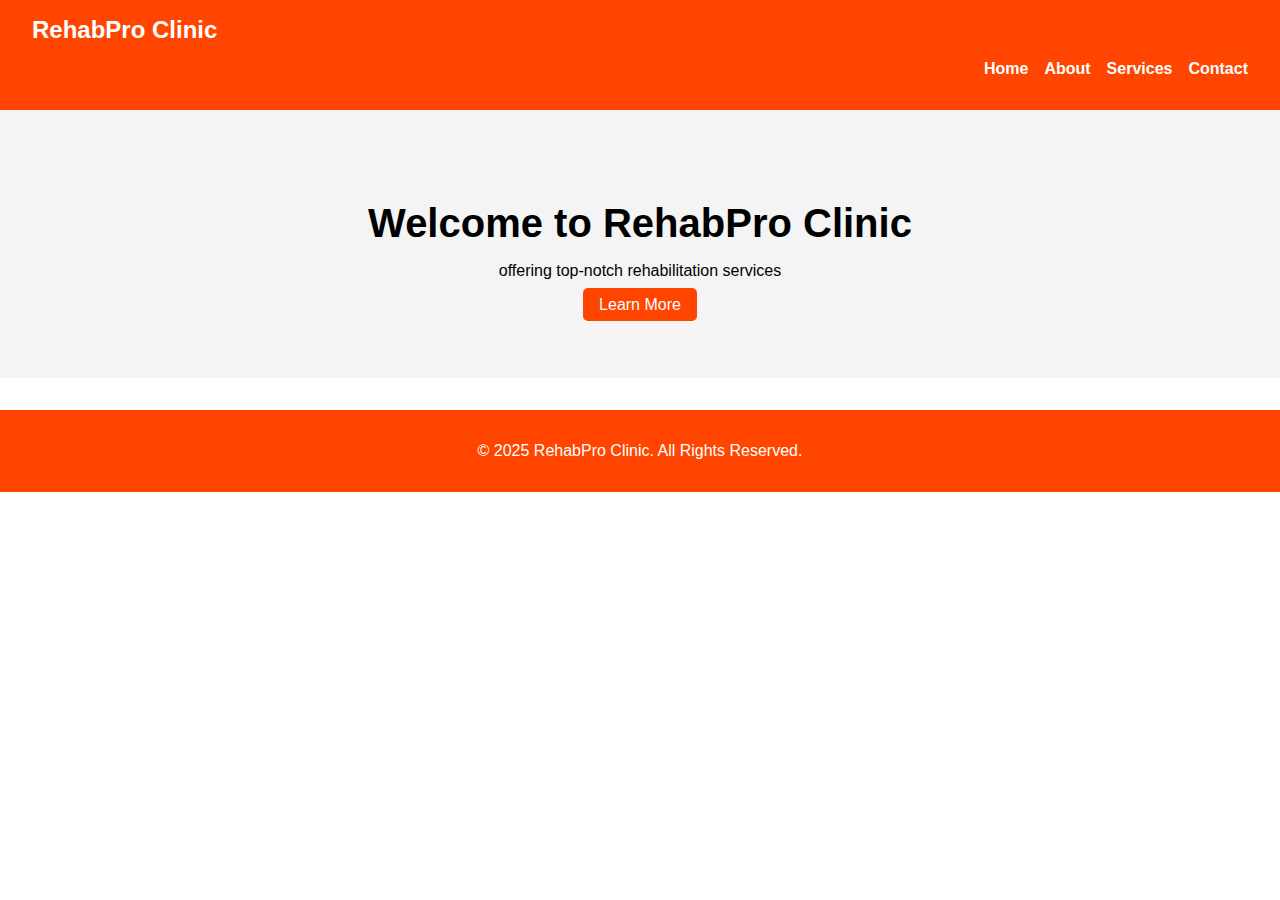
<file: index.html>
<!DOCTYPE html>
    <html lang="en">
    <head>
        <meta charset="UTF-8">
        <meta name="viewport" content="width=device-width, initial-scale=1.0">
        <title>RehabPro Clinic - Home</title>
        <link rel="stylesheet" href="style.css">
    </head>
    <body>
        <header>
            <nav>
                <a href="index.html" class="logo">RehabPro Clinic</a>
                <ul class="nav-links">
                    <li><a href="index.html">Home</a></li>
                    <li><a href="about.html">About</a></li>
                    <li><a href="services.html">Services</a></li>
                    <li><a href="contact.html">Contact</a></li>
                </ul>
            </nav>
        </header>
        <main>
            <section class="hero">
                <h1>Welcome to RehabPro Clinic</h1>
                <p>offering top-notch rehabilitation services</p>
                <a href="about.html" class="btn">Learn More</a>
            </section>
        </main>
        <footer>
            <p>&copy; 2025 RehabPro Clinic. All Rights Reserved.</p>
        </footer>
    </body>
    </html>
</file>
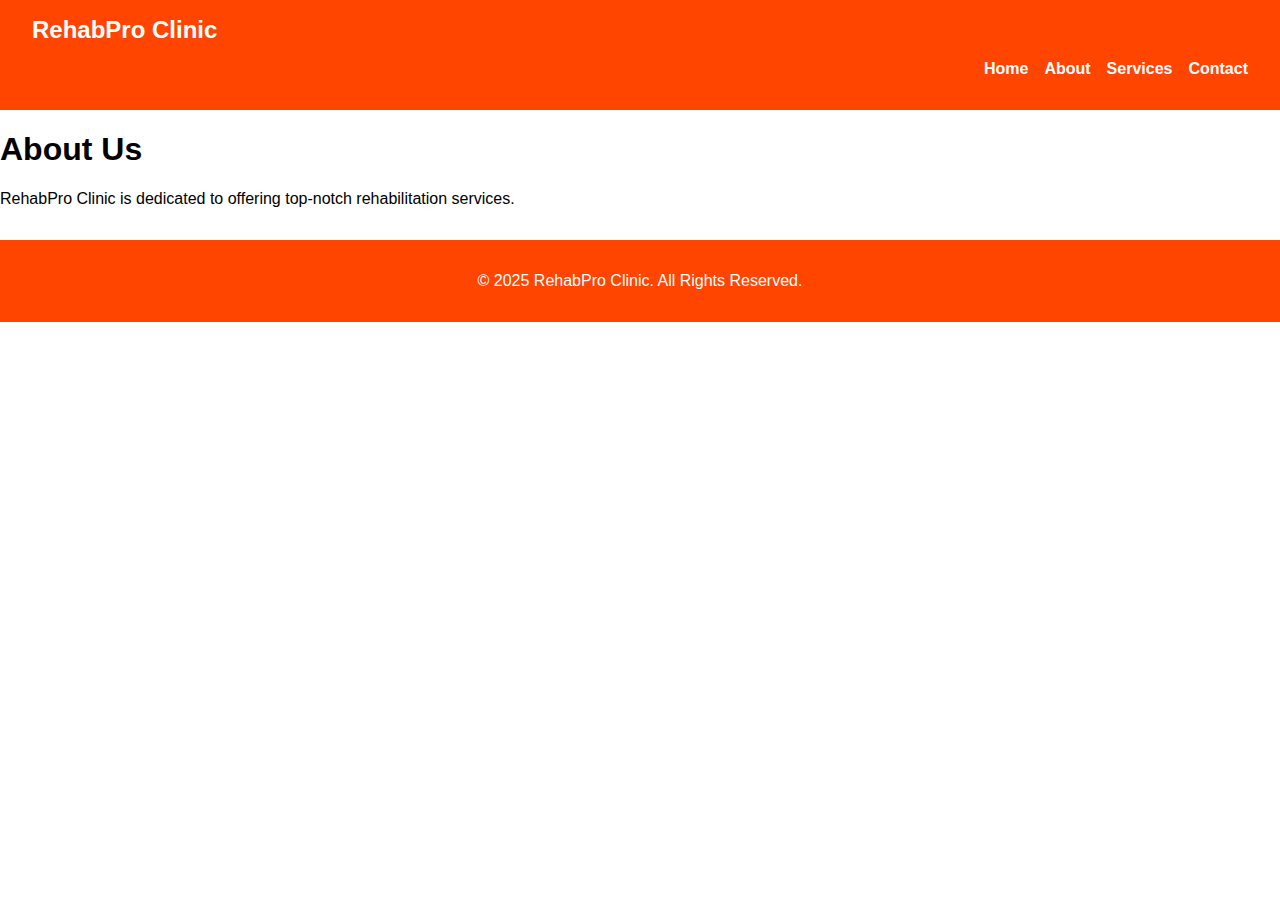
<file: about.html>
<!DOCTYPE html>
    <html lang="en">
    <head>
        <meta charset="UTF-8">
        <meta name="viewport" content="width=device-width, initial-scale=1.0">
        <title>About Us - RehabPro Clinic</title>
        <link rel="stylesheet" href="style.css">
    </head>
    <body>
        <header>
            <nav>
                <a href="index.html" class="logo">RehabPro Clinic</a>
                <ul class="nav-links">
                    <li><a href="index.html">Home</a></li>
                    <li><a href="about.html">About</a></li>
                    <li><a href="services.html">Services</a></li>
                    <li><a href="contact.html">Contact</a></li>
                </ul>
            </nav>
        </header>
        <main>
            <section class="about">
                <h1>About Us</h1>
                <p>RehabPro Clinic is dedicated to offering top-notch rehabilitation services.</p>
            </section>
        </main>
        <footer>
            <p>&copy; 2025 RehabPro Clinic. All Rights Reserved.</p>
        </footer>
    </body>
    </html>
</file>
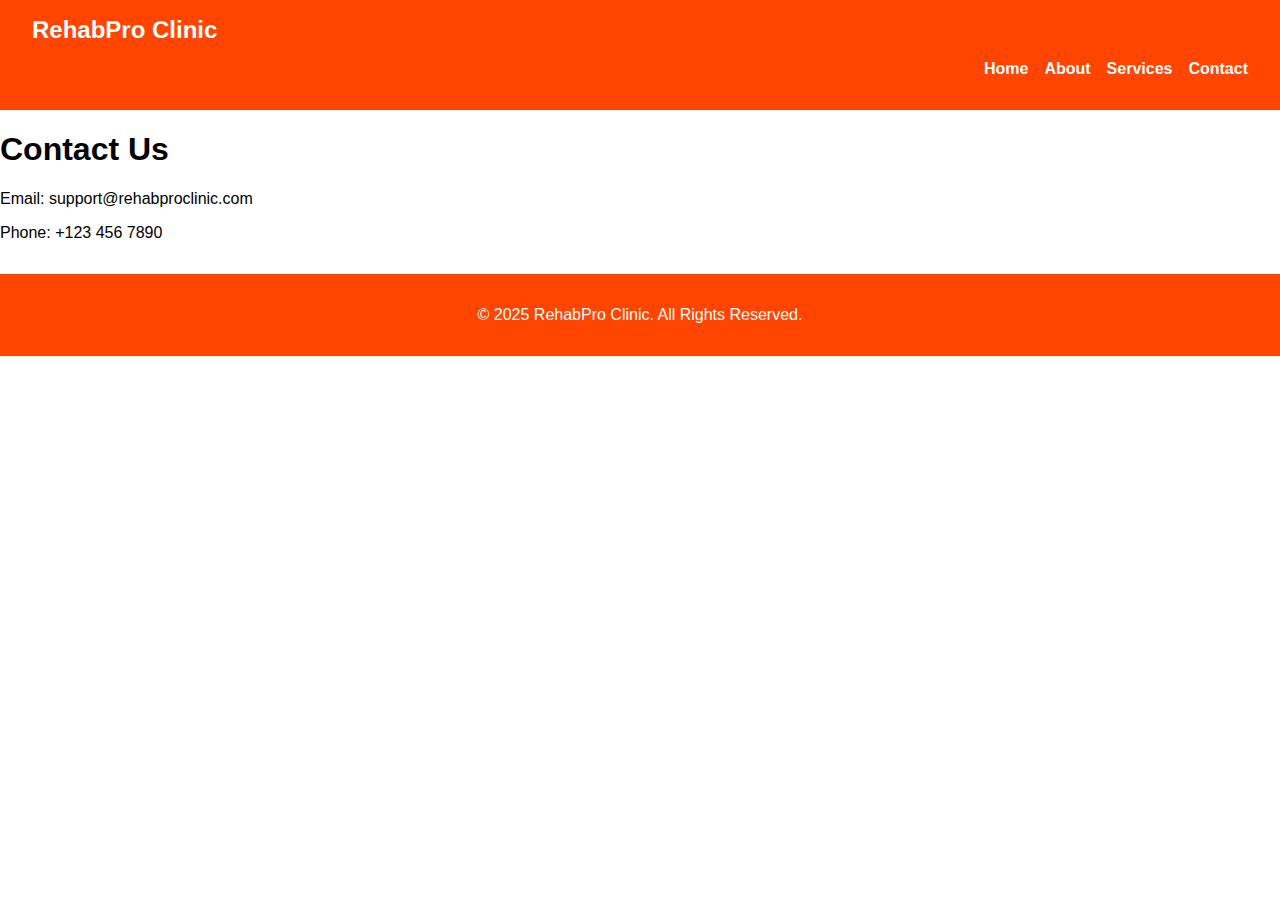
<file: contact.html>
<!DOCTYPE html>
    <html lang="en">
    <head>
        <meta charset="UTF-8">
        <meta name="viewport" content="width=device-width, initial-scale=1.0">
        <title>Contact Us - RehabPro Clinic</title>
        <link rel="stylesheet" href="style.css">
    </head>
    <body>
        <header>
            <nav>
                <a href="index.html" class="logo">RehabPro Clinic</a>
                <ul class="nav-links">
                    <li><a href="index.html">Home</a></li>
                    <li><a href="about.html">About</a></li>
                    <li><a href="services.html">Services</a></li>
                    <li><a href="contact.html">Contact</a></li>
                </ul>
            </nav>
        </header>
        <main>
            <section class="contact">
                <h1>Contact Us</h1>
                <p>Email: support@rehabproclinic.com</p>
                <p>Phone: +123 456 7890</p>
            </section>
        </main>
        <footer>
            <p>&copy; 2025 RehabPro Clinic. All Rights Reserved.</p>
        </footer>
    </body>
    </html>
</file>
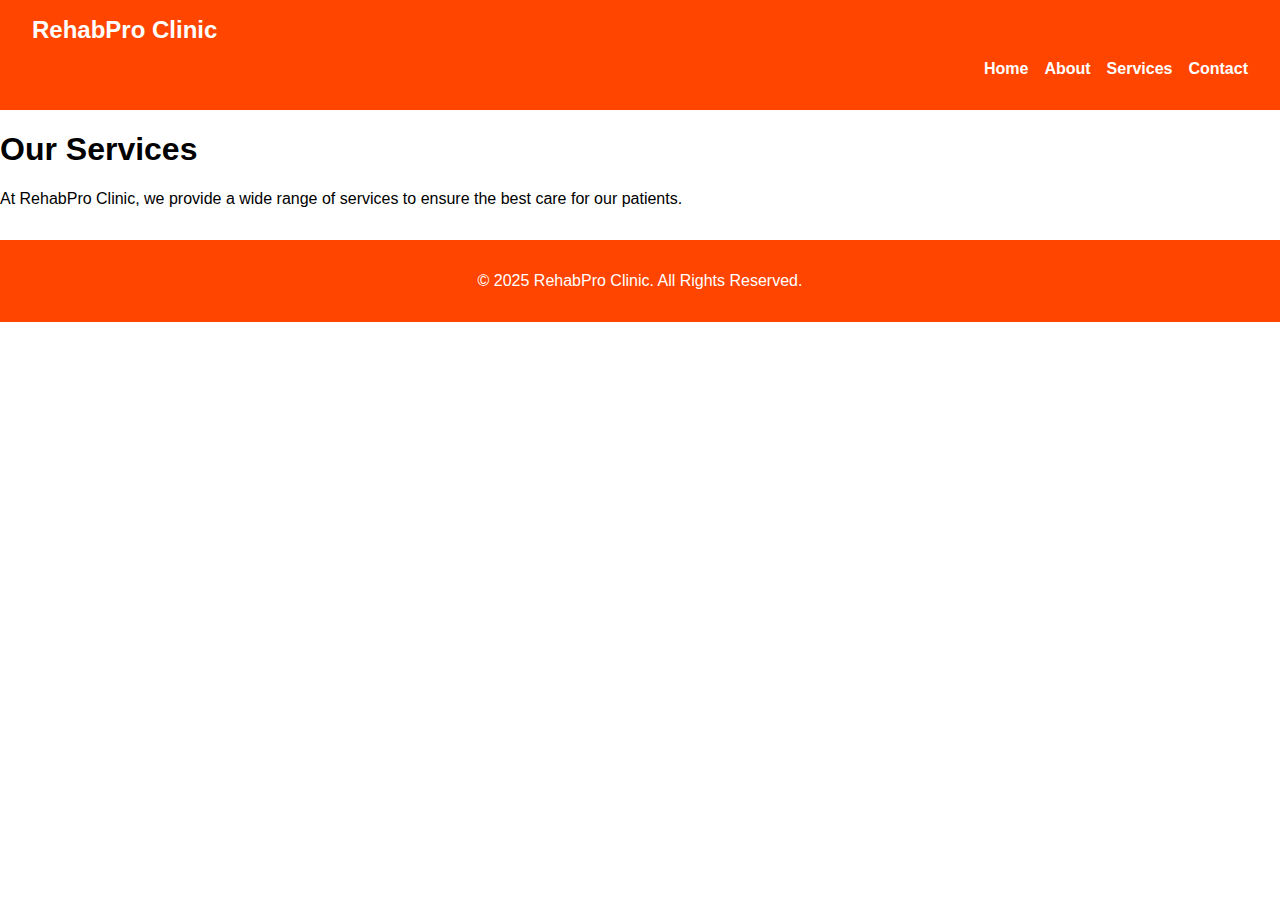
<file: services.html>
<!DOCTYPE html>
    <html lang="en">
    <head>
        <meta charset="UTF-8">
        <meta name="viewport" content="width=device-width, initial-scale=1.0">
        <title>Services - RehabPro Clinic</title>
        <link rel="stylesheet" href="style.css">
    </head>
    <body>
        <header>
            <nav>
                <a href="index.html" class="logo">RehabPro Clinic</a>
                <ul class="nav-links">
                    <li><a href="index.html">Home</a></li>
                    <li><a href="about.html">About</a></li>
                    <li><a href="services.html">Services</a></li>
                    <li><a href="contact.html">Contact</a></li>
                </ul>
            </nav>
        </header>
        <main>
            <section class="services">
                <h1>Our Services</h1>
                <p>At RehabPro Clinic, we provide a wide range of services to ensure the best care for our patients.</p>
            </section>
        </main>
        <footer>
            <p>&copy; 2025 RehabPro Clinic. All Rights Reserved.</p>
        </footer>
    </body>
    </html>
</file>
<file: style.css>
body {
        font-family: Arial, sans-serif;
        margin: 0;
        padding: 0;
        box-sizing: border-box;
    }

    header {
        background: #FF4500;
        color: #fff;
        padding: 1rem 2rem;
    }

    header .logo {
        font-size: 1.5rem;
        font-weight: bold;
        text-decoration: none;
        color: #fff;
    }

    .nav-links {
        list-style: none;
        padding: 0;
        display: flex;
        justify-content: flex-end;
        gap: 1rem;
    }

    .nav-links li {
        display: inline;
    }

    .nav-links a {
        text-decoration: none;
        color: #fff;
        font-weight: bold;
    }

    .hero {
        text-align: center;
        padding: 4rem 2rem;
        background: #f4f4f4;
    }

    .hero h1 {
        font-size: 2.5rem;
        margin-bottom: 1rem;
    }

    .hero .btn {
        background: #FF4500;
        color: #fff;
        padding: 0.5rem 1rem;
        text-decoration: none;
        border-radius: 5px;
    }

    footer {
        text-align: center;
        padding: 1rem;
        background: #FF4500;
        color: #fff;
        margin-top: 2rem;
    }
</file>
